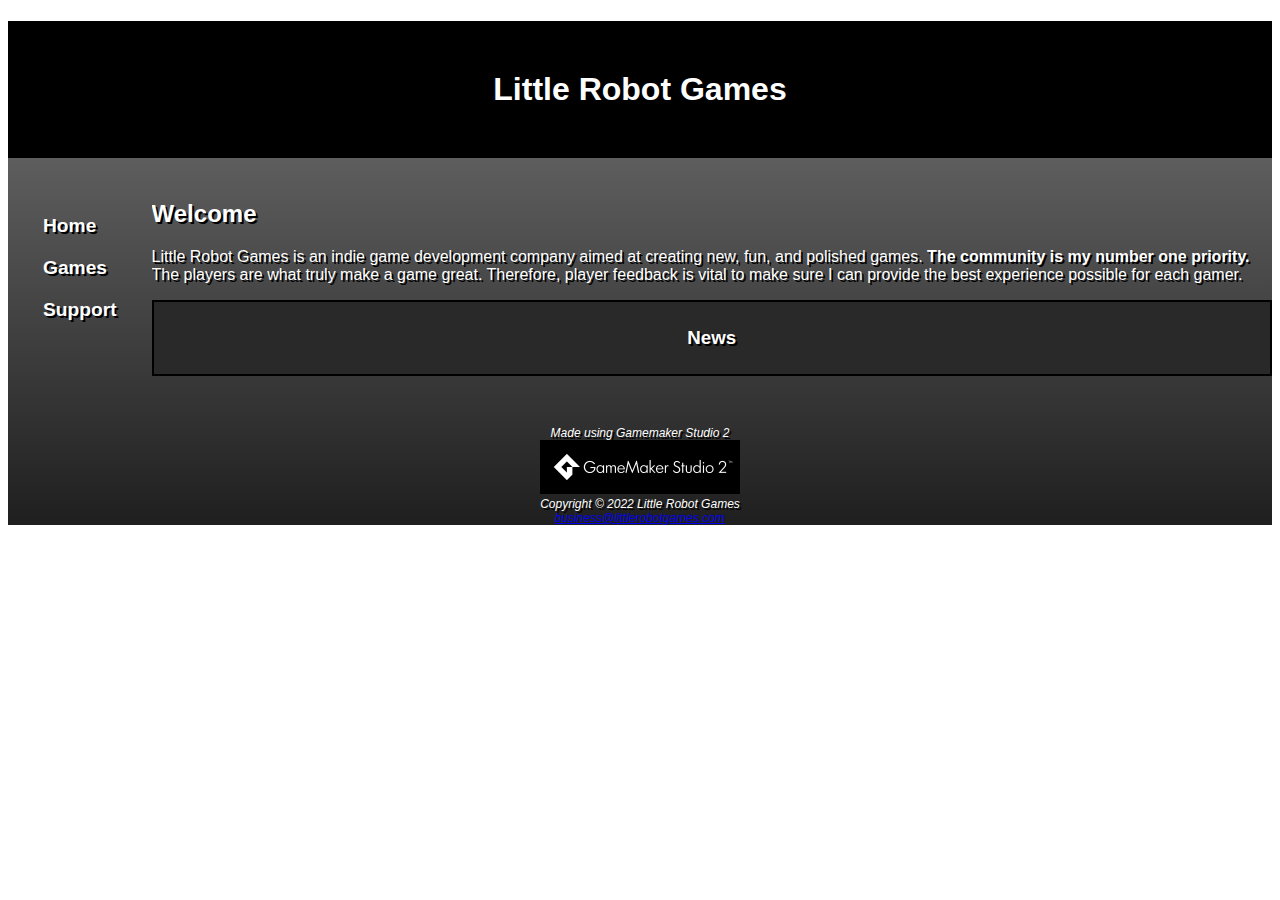
<file: index.html>
<!DOCTYPE html>
<html lang="en">
<head>
    <title>Little Robot Games | Home</title>
    <meta charset = "utf-8">
    <link rel="stylesheet" href="lrg.css">
    <link rel="shortcut icon" href="lrg_logo.png">
</head>
<body>
    <div id="wrapper">
        <header>
            <h1>Little Robot Games</h1>
        </header>
        <nav>
            <ul>
                <li><a href="index.html">Home</a></li>
                <li><a href="games.html">Games</a></li>
                <li><a href="support.html">Support</a></li>
            </ul>
        </nav>
        <main>
            <h2>Welcome</h2>

            <p>Little Robot Games is an indie game development company aimed at creating new, fun, and polished games. <strong>The community is my number one priority.</strong><br>
            The players are what truly make a game great. Therefore, player feedback is vital to make sure I can provide the best experience possible for each gamer.
            </p>

            <h3>News</h3>

        </main>
        <footer>
            Made using Gamemaker Studio 2 <br>
            <a href="https://gamemaker.io/en" target="_blank">
                <img src="GameMaker_Studio_2_logo.png" alt="Logo for GameMaker Studio 2" width="200" height="54"></a>
            <br>
            Copyright &copy; 2022 Little Robot Games <br>
            <a href="mailto:business@littlerobotgames.com">business@littlerobotgames.com</a>
        </footer>
    </div>
</body>
</html>
</file>
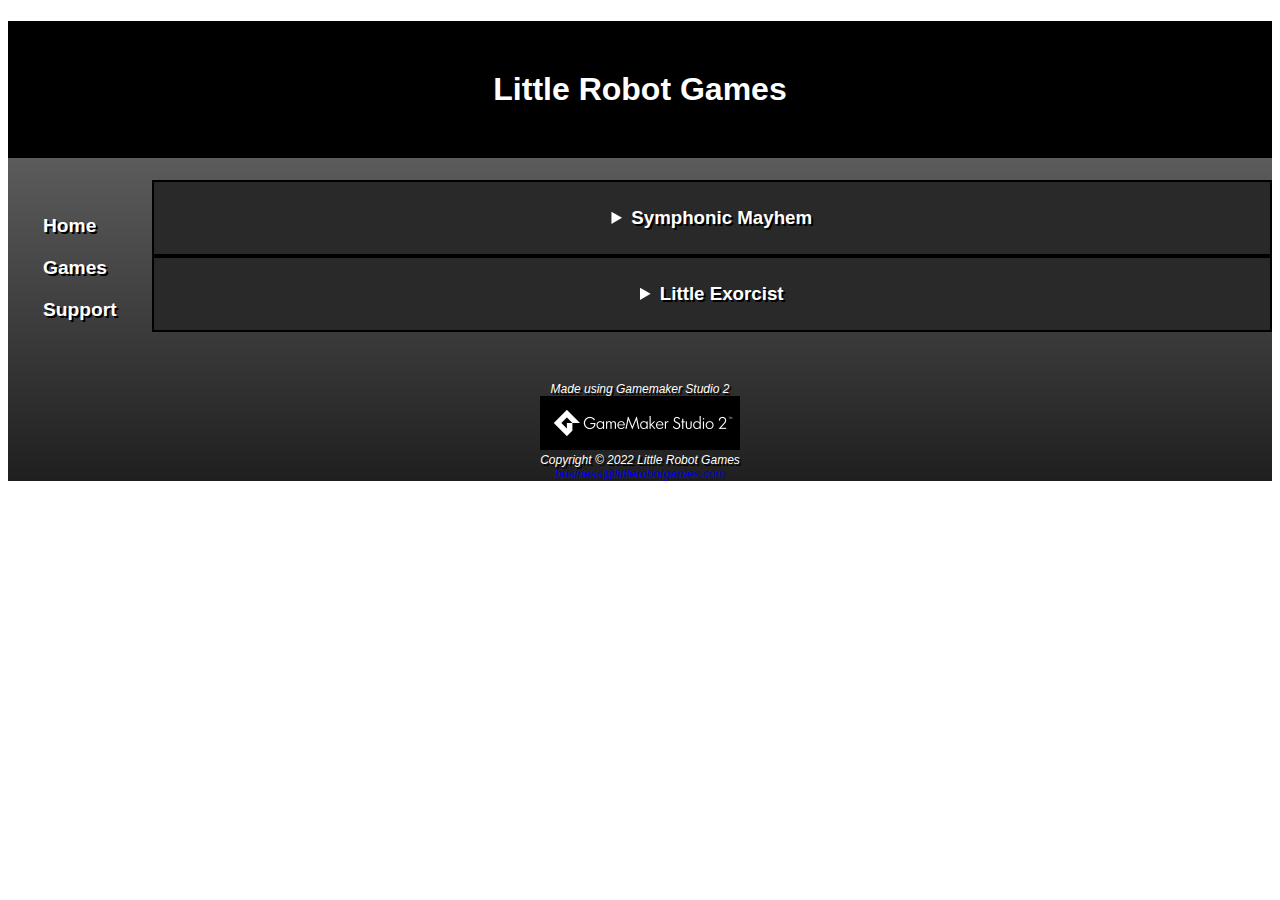
<file: games.html>
<!DOCTYPE html>
<html lang="en">
<head>
    <title>Little Robot Games | Games</title>
    <meta charset = "utf-8">
    <link rel="stylesheet" href="lrg.css">
    <link rel="shortcut icon" href="lrg_logo.png">
</head>
<body>
    <div id="wrapper">
        <header>
            <h1>Little Robot Games</h1>
        </header>
        <nav>
            <ul>
                <li><a href="index.html">Home</a></li>
                <li><a href="games.html">Games</a></li>
                <li><a href="support.html">Support</a></li>
            </ul>
        </nav>
        <main>

            <details>
                <summary>Symphonic Mayhem</summary>
                <div class="game">
                    <a href="https://store.steampowered.com/app/954210/Symphonic_Mayhem/" target="_blank">
                        <div id="symphonic_pic" title="Gameplay picture from the game Symphonic Mayhem"></div>
                    </a>
                    <p class="game_desc">Symphonic Mayhem is a skill and strategy game that relies on both good planning and good execution (as well as plenty of luck).
                    Your goal is to destroy all enemy tanks, using whatever upgrades you've equipped yourself with. 
                    The key to victory is choosing upgrades that combo together well.</p>
                    
                    <div class="spec_table">
                        <h4>System Requirements</h4>
                        <table>
                            <tr>
                                <th>Platform</th>
                                <td>Steam</td>
                            </tr>
                            <tr>
                                <th>OS</th>
                                <td>Windows 7, 10, or 11</td>
                            </tr>
                            <tr>
                                <th>Memory</th>
                                <td>8 GB RAM</td>
                            </tr>
                            <tr>
                                <th>DirectX</th>
                                <td>Version 11</td>
                            </tr>
                            <tr>
                                <th>Network</th>
                                <td>Broadgand Internet Connection</td>
                            </tr>
                            <tr>
                                <th>Storage</th>
                                <td>60 MB available space</td>
                            </tr>
                        </table>
                    </div>
                </div>
            </details>
            
            <details>
                <summary>Little Exorcist</summary>
                <div class="game">
                    <a href="https://gx.games/games/g27rrj/little-exorcist/" target="_blank">
                        <div id="littleexorcist_pic" title="Gameplay picture from the game Little Exorcist"></div>
                    </a>
                    <p class="game_desc">Holy Cow! Ghosts and evil spirits have taken over an old mansion and you have been called cleanse them. 
                        Prepare for the restless haunts during the day, and test them during the night. Now long can you keep the spirits at bay?</p>

                    <div class="spec_table">
                        <h4>System Requirements</h4>
                        <table>
                            <tr>
                                <th>Platform</th>
                                <td>Opera GX</td>
                            </tr>
                            <tr>
                                <th>OS</th>
                                <td>Windows 7, 10, or 11</td>
                            </tr>
                            <tr>
                                <th>Memory</th>
                                <td>8 GB RAM</td>
                            </tr>
                            <tr>
                                <th>DirectX</th>
                                <td>Version 11</td>
                            </tr>
                            <tr>
                                <th>Network</th>
                                <td>Broadgand Internet Connection</td>
                            </tr>
                            <tr>
                                <th>Storage</th>
                                 <td>0 MB available space</td>
                            </tr>
                        </table>
                    </div>
                </div>
            </details>
        </main>
        <footer>
            Made using Gamemaker Studio 2 <br>
            <a href="https://gamemaker.io/en" target="_blank">
                <img src="GameMaker_Studio_2_logo.png" alt="Logo for GameMaker Studio 2" width="200" height="54"></a>
            <br>
            Copyright &copy; 2022 Little Robot Games <br>
            <a href="mailto:business@littlerobotgames.com">business@littlerobotgames.com</a>
        </footer>
    </div>
</body>
</html>
</file>
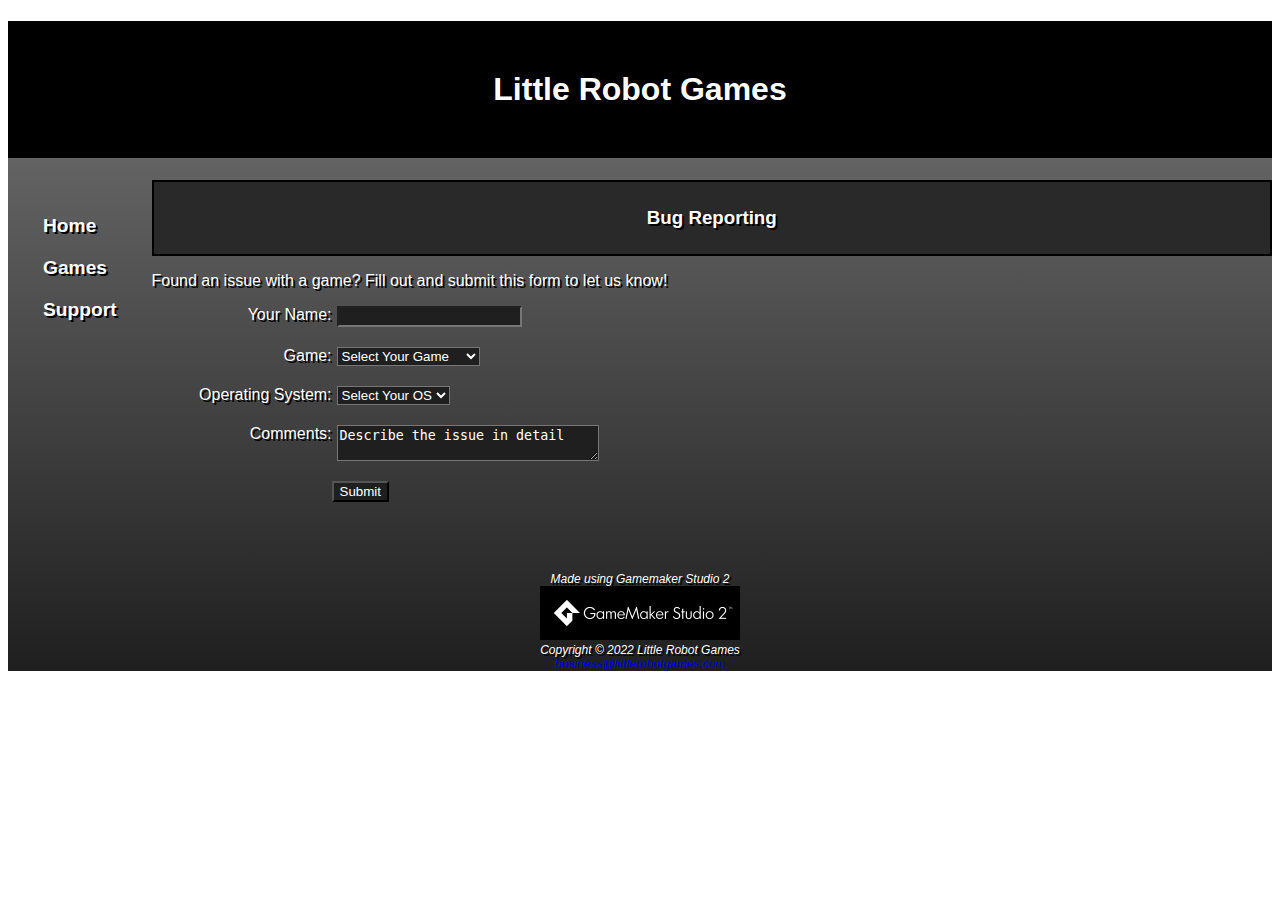
<file: support.html>
<!DOCTYPE html>
<html lang="en">
<head>
    <title>Little Robot Games | Support</title>
    <meta charset = "utf-8">
    <link rel="stylesheet" href="lrg.css">
    <link rel="shortcut icon" href="lrg_logo.png">
</head>
<body>
    <div id="wrapper">
        <header>
            <h1>Little Robot Games</h1>
        </header>
        <nav>
            <ul>
                <li><a href="index.html">Home</a></li>
                <li><a href="games.html">Games</a></li>
                <li><a href="support.html">Support</a></li>
            </ul>
        </nav>
        <main>
            <h3>Bug Reporting</h3>
            <p>Found an issue with a game? Fill out and submit this form to let us know!</p>

            <form method="post" action="https://webdevbasics.net/scripts/demo.php">
                <label for="myName">Your Name:</label><input type="text" name="myName" id="myName" required="required">
                <label for="myGame">Game:</label>
                    <select size="1" name="myGame" id="myGame" required="required">
                        <option value="">Select Your Game</option>
                        <option value="SymphonicMayhem">Symphonic Mayhem</option>
                        <option value="LittleExorcist">Little Exorcist</option>
                    </select>
                <label for="myOS">Operating System:</label>
                    <select size="1" name="myOS" id="myOS" required="required">
                        <option value="">Select Your OS</option>
                        <option value="Windows7">Windows 7</option>
                        <option value="Windows10">Windows 10</option>
                        <option value="Windows11">Windows 11</option>
                    </select>
                <label for="myComment">Comments:</label>
                    <textarea name="myComment" id="myComment" rows="2" cols="30" required="required">Describe the issue in detail</textarea>
                <input type="submit">
            </form>
        </main>
        <footer>
            Made using Gamemaker Studio 2 <br>
            <a href="https://gamemaker.io/en" target="_blank">
                <img src="GameMaker_Studio_2_logo.png" alt="Logo for GameMaker Studio 2" width="200" height="54"></a>
            <br>
            Copyright &copy; 2022 Little Robot Games <br>
            <a href="mailto:business@littlerobotgames.com">business@littlerobotgames.com</a>
        </footer>
    </div>
</body>
</html>
</file>
<file: lrg.css>
h1 {
    background-color: #000000;
    padding-top: 50px;
    padding-bottom: 50px;
    text-align: center;
}
h3, summary {
    background-color: #292929;
    text-align: center;
    font-size: 1.17em;
    font-weight: bold;
    padding-top: 25px;
    padding-bottom: 25px;
    margin-bottom: 0;
    margin-top: 0;
    border: 2px solid black;
}
h4 {
    margin-left: 15px;
}
body {
    font-family: Verdana, Tahoma, sans-serif;
    color: #FFFFFF;
    text-shadow: 2px 2px #000000;
}
nav {
    text-decoration: none;
    font-weight: bold;
    float: left;
    font-size: 1.2em;
}
nav ul {
    list-style: none;
    margin: 25px;
    padding-left: 0px;
}
nav li {
    padding: 10px;
}
nav a {
    text-decoration: none;
}
nav a:link, a:visited {
    color: #FFFFFF;
    background-color: transparent;
    transition: background-color 2s linear;
}
nav a:hover {
    color: #f7941e;
    background-color: #1f1f1f;
    transition: background-color 2s linear;
}
main {
    display: block;
    overflow: auto;
}
footer {
    text-align: center;
    font-size: 75%;
    font-style: italic;
    margin-top: 50px;
    margin-bottom: 50px;
}
footer a{
    text-shadow: none;
}
.game {
    display: grid;
    grid-template-columns: 500px auto;
    grid-template-rows: 50% 50%;
    grid-row-gap: 20px;

    padding-top: 20px;
    padding-bottom: 20px;
    background-color: #5A5A5A;
}
.game_desc {
    margin: 25px;
    grid-row: 1;
    grid-column: 2;
}
.spec_table {
    grid-column: 1/2;
    grid-row: 2;
}
table {
    border-collapse: collapse;
    margin-left: 15px;
}
th {
    text-align: right;
    font-weight: bold;
}
th, td {
    font-size: 80%;
    padding: 0.5em;
    border: 1px solid black;
    margin: 0;
}
label {
    float: left;
    clear: left;
    display: block;
    text-align: right;
    width: 180px;
    padding-right: 5px;
}
input, textarea, select {
    display: block;
    margin-bottom: 20px;
    background-color: #1f1f1f;
    color: white;
}

input[type="submit"] {
    margin-left: 180px;
}
#wrapper {
    margin-right: auto;
    margin-left: auto;
    min-width: 960px;
    max-width: 2048px;
    background-image: linear-gradient(#757575, #1f1f1f);
    background-color: #5A5A5A;
}
#symphonic_pic {
    grid-row: 1;
    grid-column: 1;
    height: 253px;
    width: 450px;
    background-image: url(symphonic.jpg);
    background-repeat: no-repeat;
    background-size: 100% 100%;
}
#littleexorcist_pic {
    grid-row: 1;
    grid-column: 1;
    height: 253px;
    width: 450px;
    background-image: url(exorcist.jpg);
    background-repeat: no-repeat;
    background-size: 100% 100%;
}
</file>
